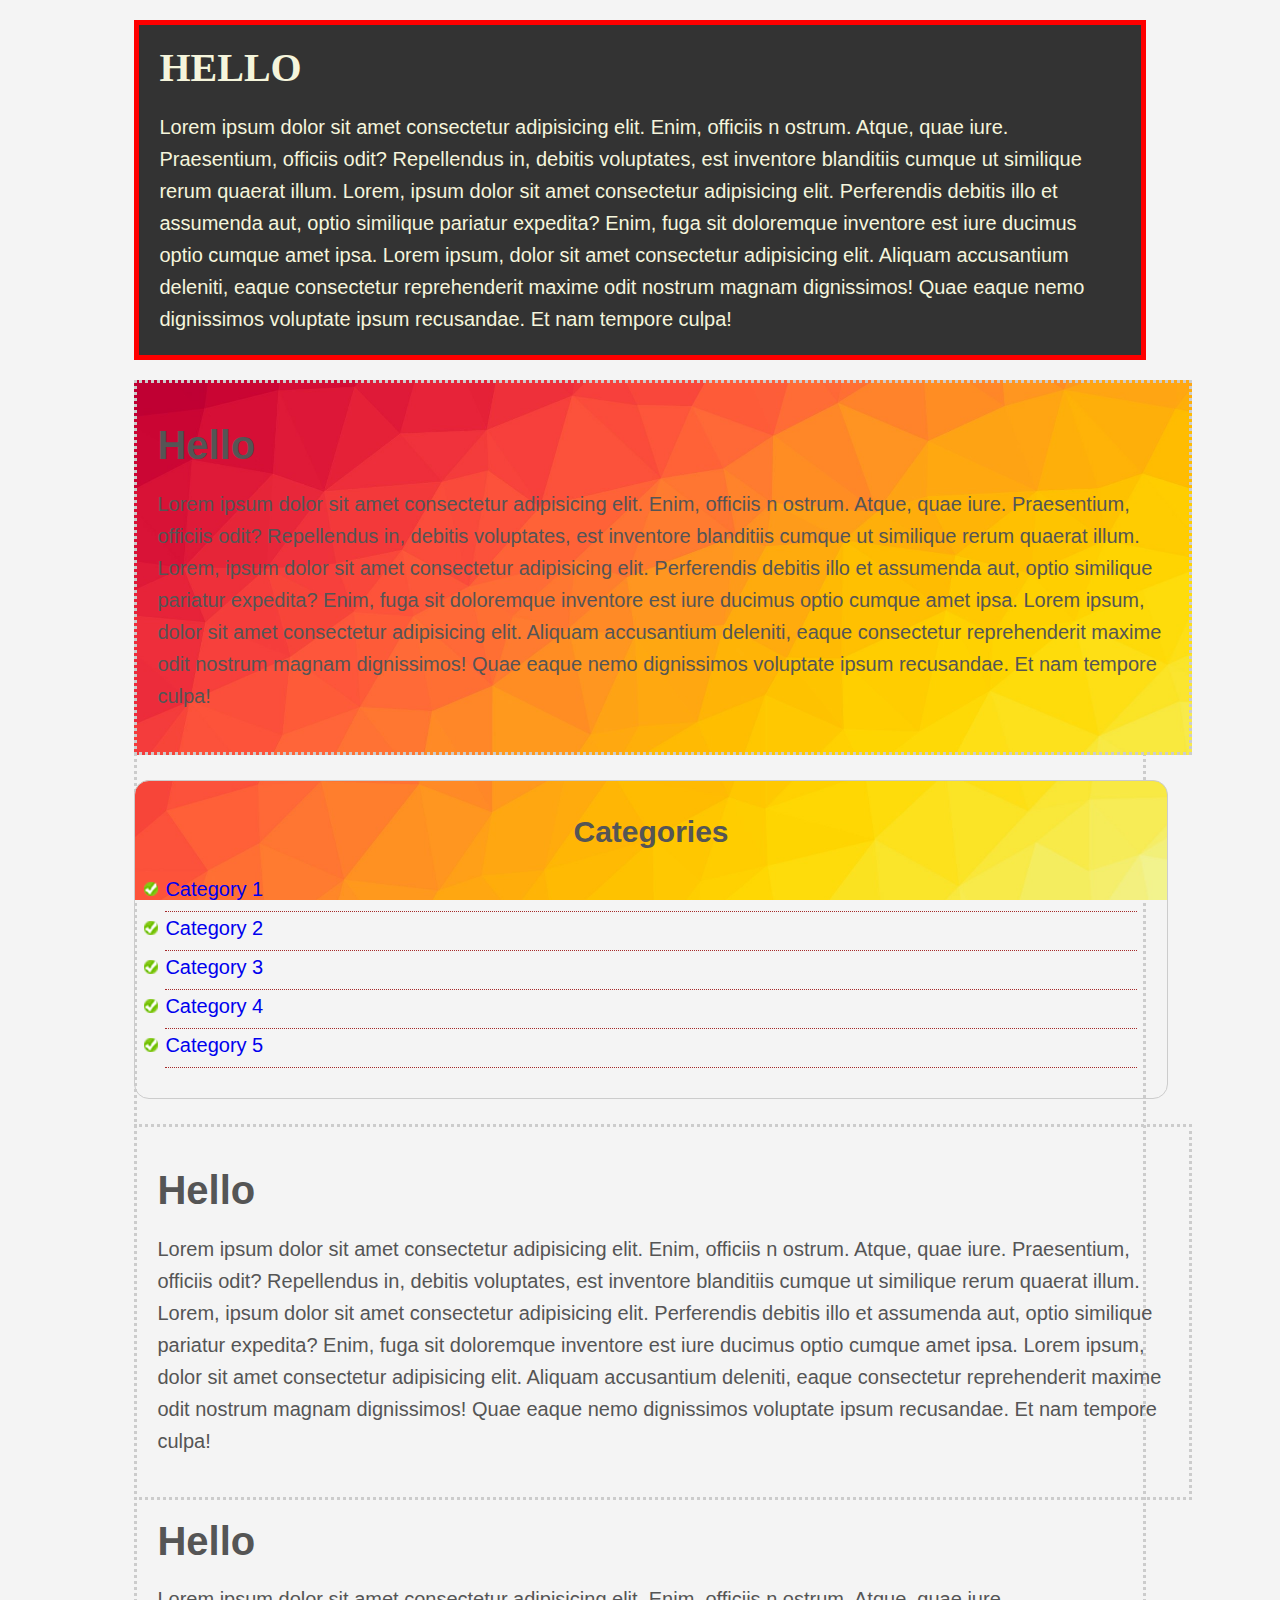
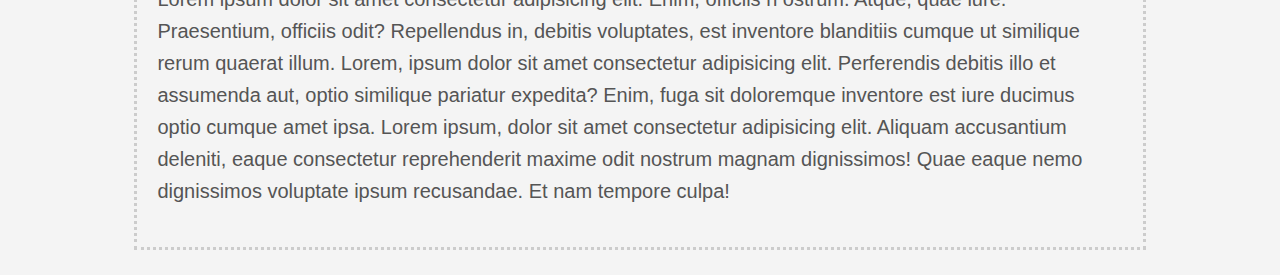
<file: css_prac/index.html>
<!DOCTYPE html>

<head>

    <meta charset="utf-8">
    <meta http-equiv="X-UA-Compatible" content="IE=edge">
    <title>Css Prac</title>
    <meta name="description" content="">
    <meta name="viewport" content="width=device-width, initial-scale=1">
    <link rel="stylesheet" href="css/styles.css">

</head>

<body>
    <div class="container">
        <div class="box-1">
            <h1>Hello</h1>
            <p>Lorem ipsum dolor sit amet consectetur adipisicing elit. Enim, officiis n
                ostrum. Atque, quae iure. Praesentium, officiis odit? Repellendus in, debitis voluptates, est inventore
                blanditiis cumque ut similique rerum quaerat illum.
                Lorem, ipsum dolor sit amet consectetur adipisicing elit. Perferendis debitis illo et assumenda aut,
                optio
                similique pariatur expedita? Enim, fuga sit doloremque inventore est iure ducimus optio cumque amet
                ipsa.
                Lorem ipsum, dolor sit amet consectetur adipisicing elit. Aliquam accusantium deleniti, eaque
                consectetur
                reprehenderit maxime odit nostrum magnam dignissimos! Quae eaque nemo dignissimos voluptate ipsum
                recusandae. Et nam tempore culpa!
            </p>
        </div>
        <div class="box-3">
            <h1>Hello</h1>
            <p>Lorem ipsum dolor sit amet consectetur adipisicing elit. Enim, officiis n
                ostrum. Atque, quae iure. Praesentium, officiis odit? Repellendus in, debitis voluptates, est inventore
                blanditiis cumque ut similique rerum quaerat illum.
                Lorem, ipsum dolor sit amet consectetur adipisicing elit. Perferendis debitis illo et assumenda aut,
                optio
                similique pariatur expedita? Enim, fuga sit doloremque inventore est iure ducimus optio cumque amet
                ipsa.
                Lorem ipsum, dolor sit amet consectetur adipisicing elit. Aliquam accusantium deleniti, eaque
                consectetur
                reprehenderit maxime odit nostrum magnam dignissimos! Quae eaque nemo dignissimos voluptate ipsum
                recusandae. Et nam tempore culpa!
            </p>
        </div>
        <div class="categ box-3">
            <h2>Categories</h2>
            <ul>
                <li><a href="#">Category 1</a></li>
                <li><a href="#">Category 2</a></li>
                <li><a href="#">Category 3</a></li>
                <li><a href="#">Category 4</a></li>
                <li><a href="#">Category 5</a></li>
            </ul>
        </div>
        <div class="box-3">
            <h1>Hello</h1>
            <p>Lorem ipsum dolor sit amet consectetur adipisicing elit. Enim, officiis n
                ostrum. Atque, quae iure. Praesentium, officiis odit? Repellendus in, debitis voluptates, est inventore
                blanditiis cumque ut similique rerum quaerat illum.
                Lorem, ipsum dolor sit amet consectetur adipisicing elit. Perferendis debitis illo et assumenda aut,
                optio
                similique pariatur expedita? Enim, fuga sit doloremque inventore est iure ducimus optio cumque amet
                ipsa.
                Lorem ipsum, dolor sit amet consectetur adipisicing elit. Aliquam accusantium deleniti, eaque
                consectetur
                reprehenderit maxime odit nostrum magnam dignissimos! Quae eaque nemo dignissimos voluptate ipsum
                recusandae. Et nam tempore culpa!
            </p>
        </div>
        <div class="box-2">
            <h1>Hello</h1>
            <p>Lorem ipsum dolor sit amet consectetur adipisicing elit. Enim, officiis n
                ostrum. Atque, quae iure. Praesentium, officiis odit? Repellendus in, debitis voluptates, est inventore
                blanditiis cumque ut similique rerum quaerat illum.
                Lorem, ipsum dolor sit amet consectetur adipisicing elit. Perferendis debitis illo et assumenda aut,
                optio
                similique pariatur expedita? Enim, fuga sit doloremque inventore est iure ducimus optio cumque amet
                ipsa.
                Lorem ipsum, dolor sit amet consectetur adipisicing elit. Aliquam accusantium deleniti, eaque
                consectetur
                reprehenderit maxime odit nostrum magnam dignissimos! Quae eaque nemo dignissimos voluptate ipsum
                recusandae. Et nam tempore culpa!
            </p>
        </div>
        
    </div><!-- container -->

        

</body>

</html>
</file>
<file: css_prac/css/styles.css>
body{
    background-color: #f4f4f4;
    color: #555555;
    font-family: Arial, Helvetica, sans-serif;
    font-size: 20px;
    line-height: 1.6em;
}

.container{
    width: 80%;
    margin: auto;
}

.box-1{
    background-color: #333333;
    color: beige;
    border: 5px red solid;
    margin: 20px 0;
    padding: 0 20px;
}

.box-2{
   border: 3px dotted #cccccc;
   padding: 20px;
    margin-bottom: 25px;
}

.box-3{
    background-image: url('../images/bg.jpg');;
    display: inline;
	float: left;
	width: 100%;
	background-position: center center;
	background-attachment: fixed;
	-webkit-background-size: cover;
	background-size: cover;
    border: 3px dotted #cccccc;
    padding: 20px;
     margin-bottom: 25px;
 }

.box-1 h1{
   font-family: Tahoma;
    text-transform: uppercase;
   text-decoration: wavy;
}

.categ{
    border: 1px #cccccc solid;
    border-radius: 15px;
    padding: 10px;
}
.categ h2{
    text-align: center;
}

.categ ul {
    padding: 0 20px;
    list-style: none;
    
}

.categ li{
    padding-bottom: 6px;
    border-bottom: dotted 1px brown;
    list-style-image: url('../images/check.png');
}

a {
    text-decoration: none;
}

a:hover{
    color: red;
}
a:active{
    color: green;
}
</file>
